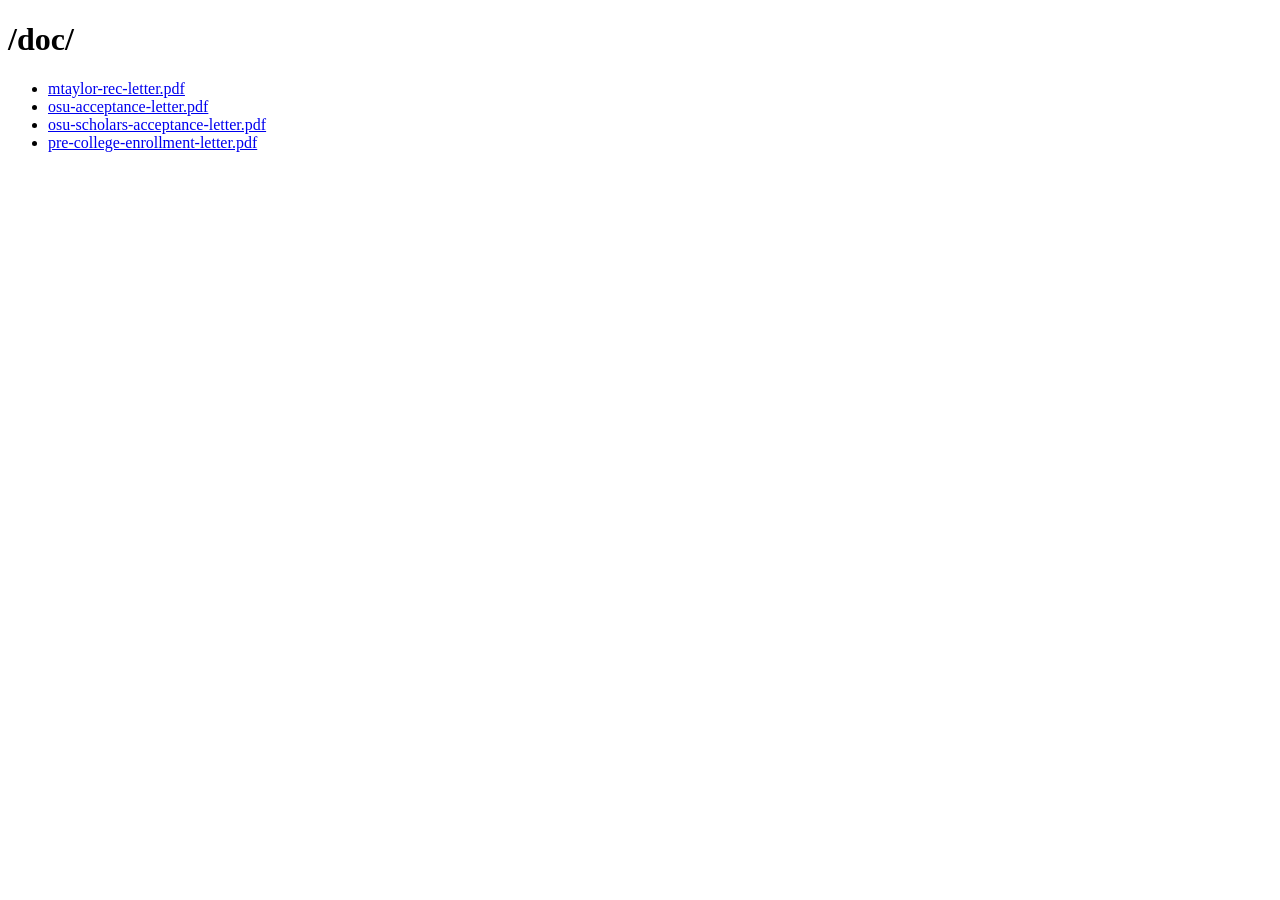
<file: doc/index.html>
<!DOCTYPE html>
<html>
    <head>
        <title>doc @ Teague W. Burkey</title>
    </head>
    <body>
        <h1>/doc/</h1>
        <ul><li><a href="mtaylor-rec-letter.pdf">mtaylor-rec-letter.pdf</a></li><li><a href="osu-acceptance-letter.pdf">osu-acceptance-letter.pdf</a></li><li><a href="osu-scholars-acceptance-letter.pdf">osu-scholars-acceptance-letter.pdf</a></li><li><a href="pre-college-enrollment-letter.pdf">pre-college-enrollment-letter.pdf</a></li></ul>
    </body>
</html>
</file>
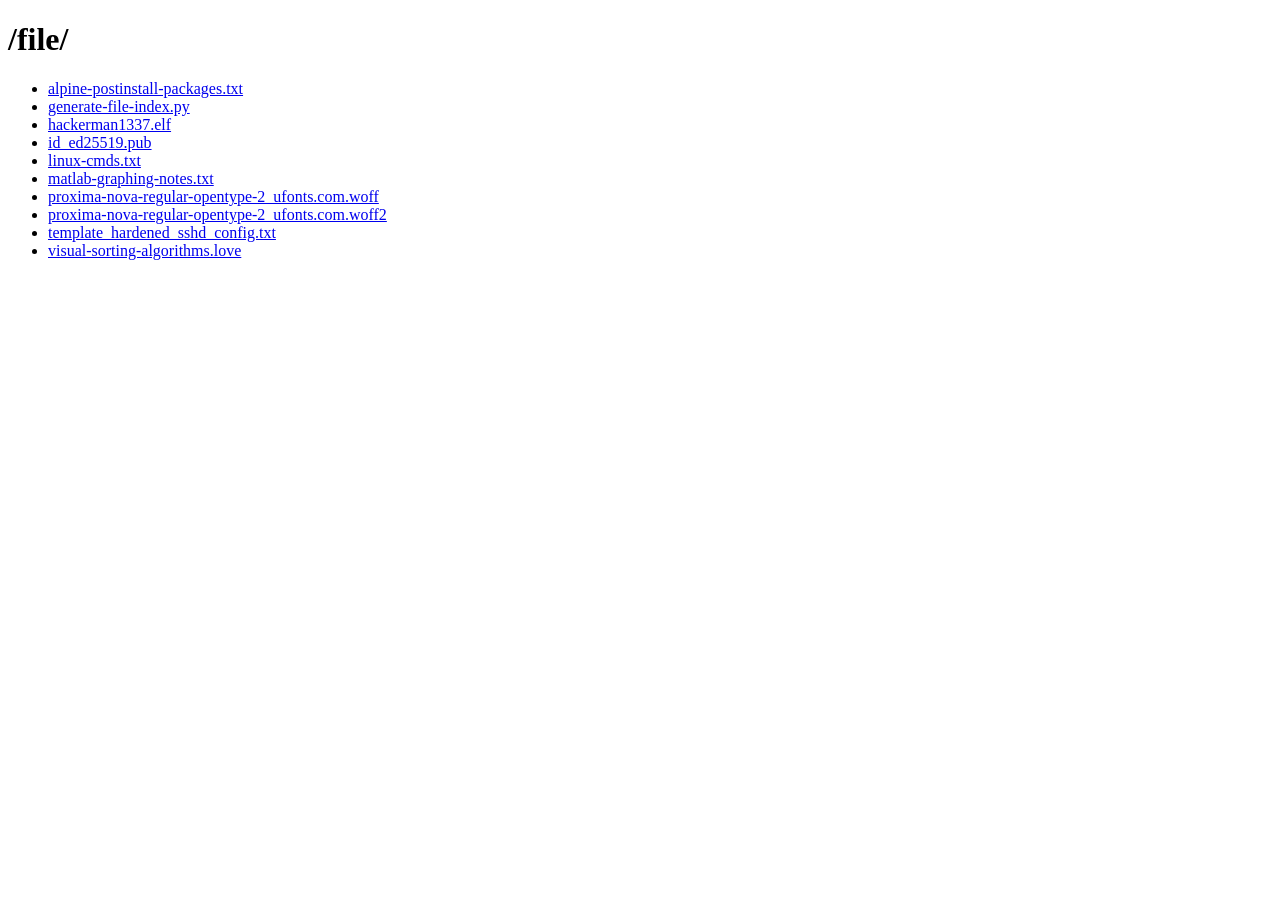
<file: file/index.html>
<!DOCTYPE html>
<html>
    <head>
        <title>file @ Teague W. Burkey</title>
    </head>
    <body>
        <h1>/file/</h1>
        <ul><li><a href="alpine-postinstall-packages.txt">alpine-postinstall-packages.txt</a></li><li><a href="generate-file-index.py">generate-file-index.py</a></li><li><a href="hackerman1337.elf">hackerman1337.elf</a></li><li><a href="id_ed25519.pub">id_ed25519.pub</a></li><li><a href="linux-cmds.txt">linux-cmds.txt</a></li><li><a href="matlab-graphing-notes.txt">matlab-graphing-notes.txt</a></li><li><a href="proxima-nova-regular-opentype-2_ufonts.com.woff">proxima-nova-regular-opentype-2_ufonts.com.woff</a></li><li><a href="proxima-nova-regular-opentype-2_ufonts.com.woff2">proxima-nova-regular-opentype-2_ufonts.com.woff2</a></li><li><a href="template_hardened_sshd_config.txt">template_hardened_sshd_config.txt</a></li><li><a href="visual-sorting-algorithms.love">visual-sorting-algorithms.love</a></li></ul>
    </body>
</html>
</file>
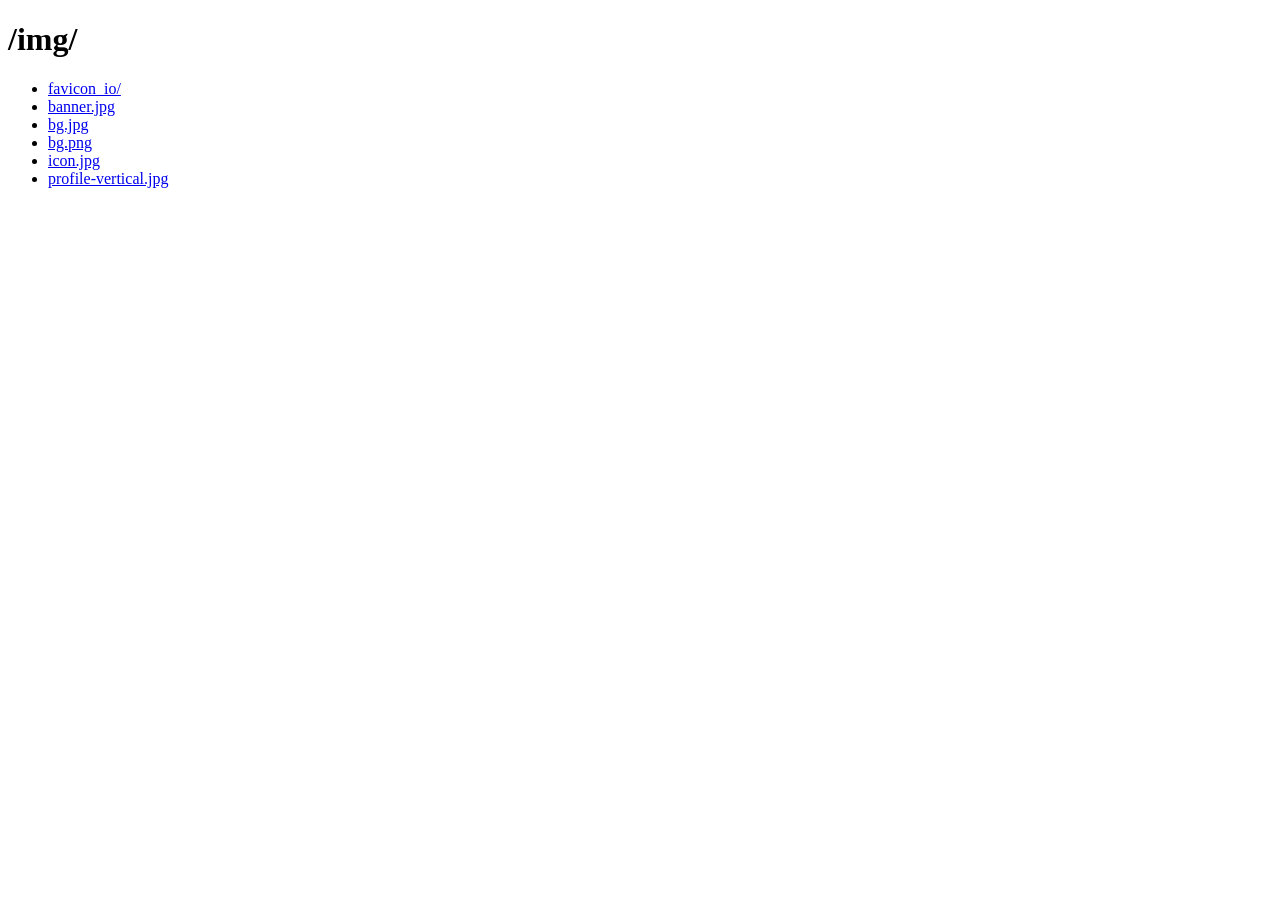
<file: img/index.html>
<!DOCTYPE html>
<html>
    <head>
        <title>img @ Teague W. Burkey</title>
    </head>
    <body>
        <h1>/img/</h1>
        <ul><li><a href="favicon_io">favicon_io/</a></li><li><a href="banner.jpg">banner.jpg</a></li><li><a href="bg.jpg">bg.jpg</a></li><li><a href="bg.png">bg.png</a></li><li><a href="icon.jpg">icon.jpg</a></li><li><a href="profile-vertical.jpg">profile-vertical.jpg</a></li></ul>
    </body>
</html>
</file>
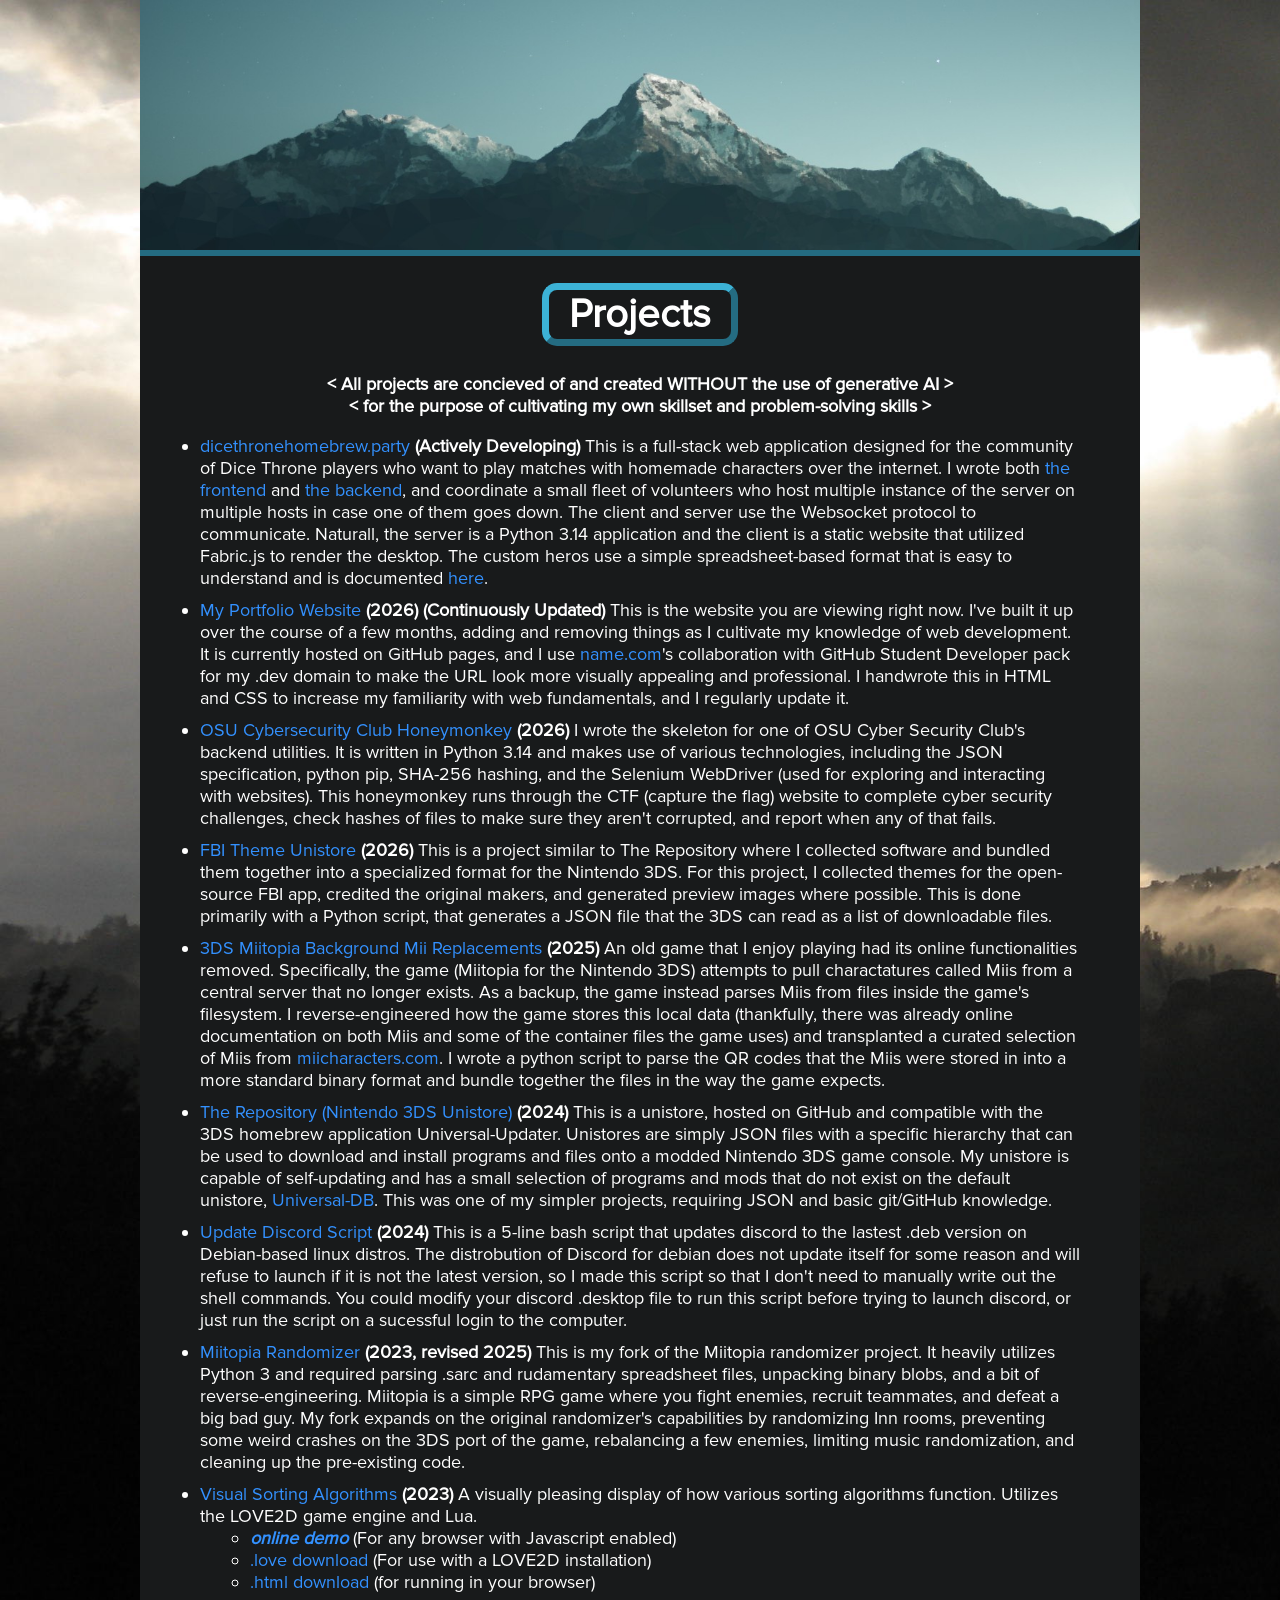
<file: projects/index.html>
<!DOCTYPE html>
<html lang="en">
    <head>
        <meta charset="utf-8">
        <title>Projects @ Teague W. Burkey</title>
        <link rel="stylesheet" href="/style.css">
        <link rel="apple-touch-icon" sizes="180x180" href="/img/favicon_io/apple-touch-icon.png">
        <link rel="icon" type="image/png" sizes="32x32" href="/img/favicon_io/favicon-32x32.png">
        <link rel="icon" type="image/png" sizes="16x16" href="/img/favicon_io/favicon-16x16.png">
        <link rel="manifest" href="/img/favicon_io/site.webmanifest">
        <link rel="preload" as="image" href="/img/banner.jpg">
        <link rel="preload" as="image" href="/img/bg.png">
    </head>
    <body>
        <header>
            <img id="banner-img" src="/img/banner.jpg" alt="A blue mountain image banner">
        </header>
        <main><div class="content-block">
            <h1>Projects</h1>
            <p style="margin: 0px; text-align: center; margin-inline: auto;">
            <b>&lt; All projects  are concieved of and created WITHOUT the use of generative AI &gt;<br>&lt; for the purpose of cultivating my own skillset and problem-solving skills &gt;</b>
            </p>
            <ul id="projects">
            <li>
                <a href="https://github.com/The0zymandias/dicethronehomebrew.party-website">dicethronehomebrew.party</a> <b>(Actively Developing)</b>
                This is a full-stack web application designed for the community of Dice Throne players who want to play matches with homemade characters over the internet. I wrote both 
                <a href="https://github.com/The0zymandias/dicethronehomebrew.party-website">the frontend</a> and <a href="https://github.com/The0zymandias/dicethronehomebrew.party-server">the backend</a>,
                and coordinate a small fleet of volunteers who host multiple instance of the server on multiple hosts in case one of them goes down. The client and server use the Websocket protocol
                to communicate. Naturall, the server is a Python 3.14 application and the client is a static website that utilized Fabric.js to render the desktop. The custom heros use a simple
                spreadsheet-based format that is easy to understand and is documented <a href="https://docs.google.com/spreadsheets/d/19db7eK4yn-q4QDLYKBnW2ozMjcLXIrHJGUybYgnLVK0/edit?usp=sharing">here</a>.
            </li>
            <li>
                <a href="https://github.com/The0zymandias/Website">My Portfolio Website</a> <b>(2026) (Continuously Updated)</b>
                This is the website you are viewing right now. I've built it up over the course of a few months, adding and removing things as I cultivate my knowledge of web development. It is currently hosted on GitHub pages,
                and I use <a herf="name.com">name.com</a>'s collaboration with GitHub Student Developer pack for my .dev domain to make the URL look more visually appealing and professional. I handwrote this in HTML and CSS to
                increase my familiarity with web fundamentals, and I regularly update it.
            </li>
            <li>
                <a href="https://github.com/cscosu/bootcamp-honeymonkey/tree/master">OSU Cybersecurity Club Honeymonkey</a> <b>(2026)</b> I wrote the skeleton for one of OSU Cyber Security Club's backend utilities.
                It is written in Python 3.14 and makes use of various technologies, including the JSON specification, python pip, SHA-256 hashing, and the Selenium WebDriver (used for exploring and 
                interacting with websites). This honeymonkey runs through the CTF (capture the flag) website to complete cyber security challenges, check hashes 
                of files to make sure they aren't corrupted, and report when any of that fails.
            </li>
            <li>
                <a href="https://github.com/The0zymandias/FBI-Theme-Unistore">FBI Theme Unistore</a> <b>(2026)</b>
                This is a project similar to The Repository where I collected software and bundled them together into a specialized format for the Nintendo 3DS. For this project, I collected themes for the open-source FBI app,
                credited the original makers, and generated preview images where possible. This is done primarily with a Python script, that generates a JSON file that the 3DS can read as a list of downloadable files.
            </li>
            <li>
                <a href="https://github.com/The0zymandias/miitopia-3ds-background-mii-replacements">3DS Miitopia Background Mii Replacements</a> <b>(2025)</b> An old game that I enjoy playing had its online functionalities removed. 
                Specifically, the game (Miitopia for the Nintendo 3DS) attempts to pull charactatures called Miis from a central server that no longer exists. As a backup, the game instead parses Miis from files inside the game's filesystem. 
                I reverse-engineered how the game stores this local data (thankfully, there was already online documentation on both Miis and some of the container files the game uses) and transplanted a curated selection of Miis from 
                <a href="https://www.miicharacters.com/">miicharacters.com</a>. I wrote a python script to parse the QR codes that the Miis were stored in into a more standard binary format and bundle together the files in the way the game
                expects.
            </li>
            <li>
                <a href="https://github.com/The0zymandias/the-repository">The Repository (Nintendo 3DS Unistore)</a> <b>(2024)</b> This is a unistore, hosted on GitHub and compatible with the 3DS homebrew application Universal-Updater.
                Unistores are simply JSON files with a specific hierarchy that can be used to download and install programs and files onto a modded Nintendo 3DS game console. My unistore is capable of self-updating and has a small selection
                of programs and mods that do not exist on the default unistore, <a href="https://db.universal-team.net/">Universal-DB</a>. This was one of my simpler projects, requiring JSON and basic git/GitHub knowledge.
            </li>
            <li>
                <a href="https://github.com/The0zymandias/update-discord-script">Update Discord Script</a> <b>(2024)</b> This is a 5-line bash script that updates discord to the lastest .deb version
                on Debian-based linux distros. The distrobution of Discord for debian does not update itself for some reason and will refuse to launch if it is not the latest version, so I made this script so that I don't need to manually write out the shell commands.
                You could modify your discord .desktop file to run this script before trying to launch discord, or just run the script on a sucessful login to the computer.
            </li>
            <li>
                <a href="https://github.com/The0zymandias/Miitopia_Randomizer">Miitopia Randomizer</a> <b>(2023, revised 2025)</b> This is my fork of the Miitopia randomizer project. 
                It heavily utilizes Python 3 and required parsing .sarc and rudamentary spreadsheet files, unpacking binary blobs, and a bit of reverse-engineering. Miitopia is a simple RPG game where you
                fight enemies, recruit teammates, and defeat a big bad guy. My fork expands on the original randomizer's capabilities by randomizing Inn rooms, preventing some weird crashes on the 3DS
                port of the game, rebalancing a few enemies, limiting music randomization, and cleaning up the pre-existing code.
            </li>
            <li><a href="https://github.com/The0zymandias/Visual-Sorting-Algorithms">Visual Sorting Algorithms</a> <b>(2023)</b>
                A visually pleasing display of how various sorting algorithms function. Utilizes the LOVE2D game engine and Lua.</li>
            <li style="list-style-type: none; margin-top: 0px;">
                <ul>
                <li style="margin: 0px;"><b><i><a href="/sorting">online demo</a></i></b> (For any browser with Javascript enabled)</li>
                <!-- <li style="margin: 0px;"><a download>.exe download</a> (for 64 & 32 bit x86 computers)</li> -->
                <li style="margin: 0px;"><a href="/file/visual-sorting-algorithms.love" download>.love download</a> (For use with a LOVE2D installation)</li>
                <li style="margin: 0px;"><a href="/sorting" download>.html download</a> (for running in your browser)</li>
                </ul>
            </li>
            </ul>
        </div>
        </main>
        <footer></footer>
    </body>
</html>
</file>
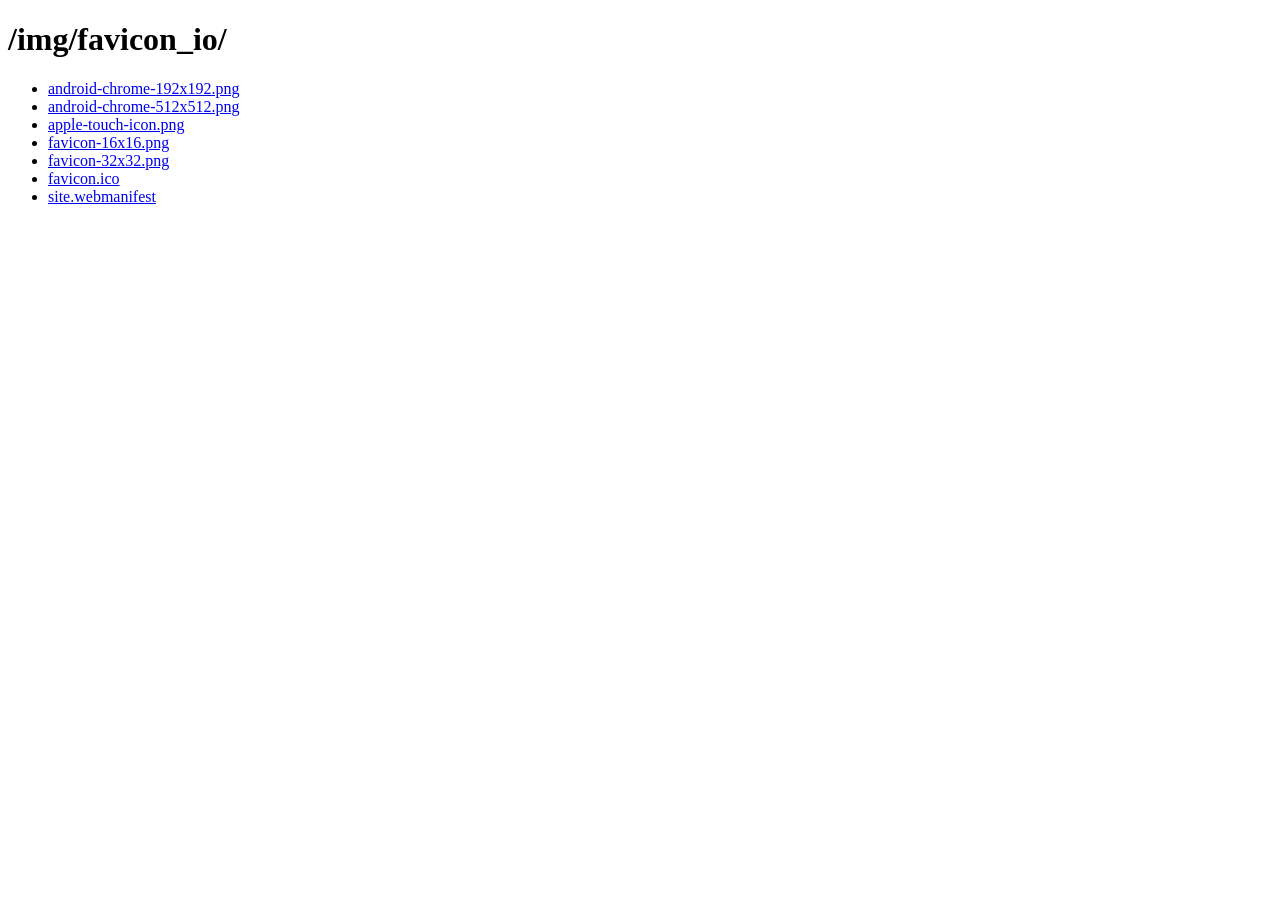
<file: img/favicon_io/index.html>
<!DOCTYPE html>
<html>
    <head>
        <title>img/favicon_io @ Teague W. Burkey</title>
    </head>
    <body>
        <h1>/img/favicon_io/</h1>
        <ul><li><a href="android-chrome-192x192.png">android-chrome-192x192.png</a></li><li><a href="android-chrome-512x512.png">android-chrome-512x512.png</a></li><li><a href="apple-touch-icon.png">apple-touch-icon.png</a></li><li><a href="favicon-16x16.png">favicon-16x16.png</a></li><li><a href="favicon-32x32.png">favicon-32x32.png</a></li><li><a href="favicon.ico">favicon.ico</a></li><li><a href="site.webmanifest">site.webmanifest</a></li></ul>
    </body>
</html>
</file>
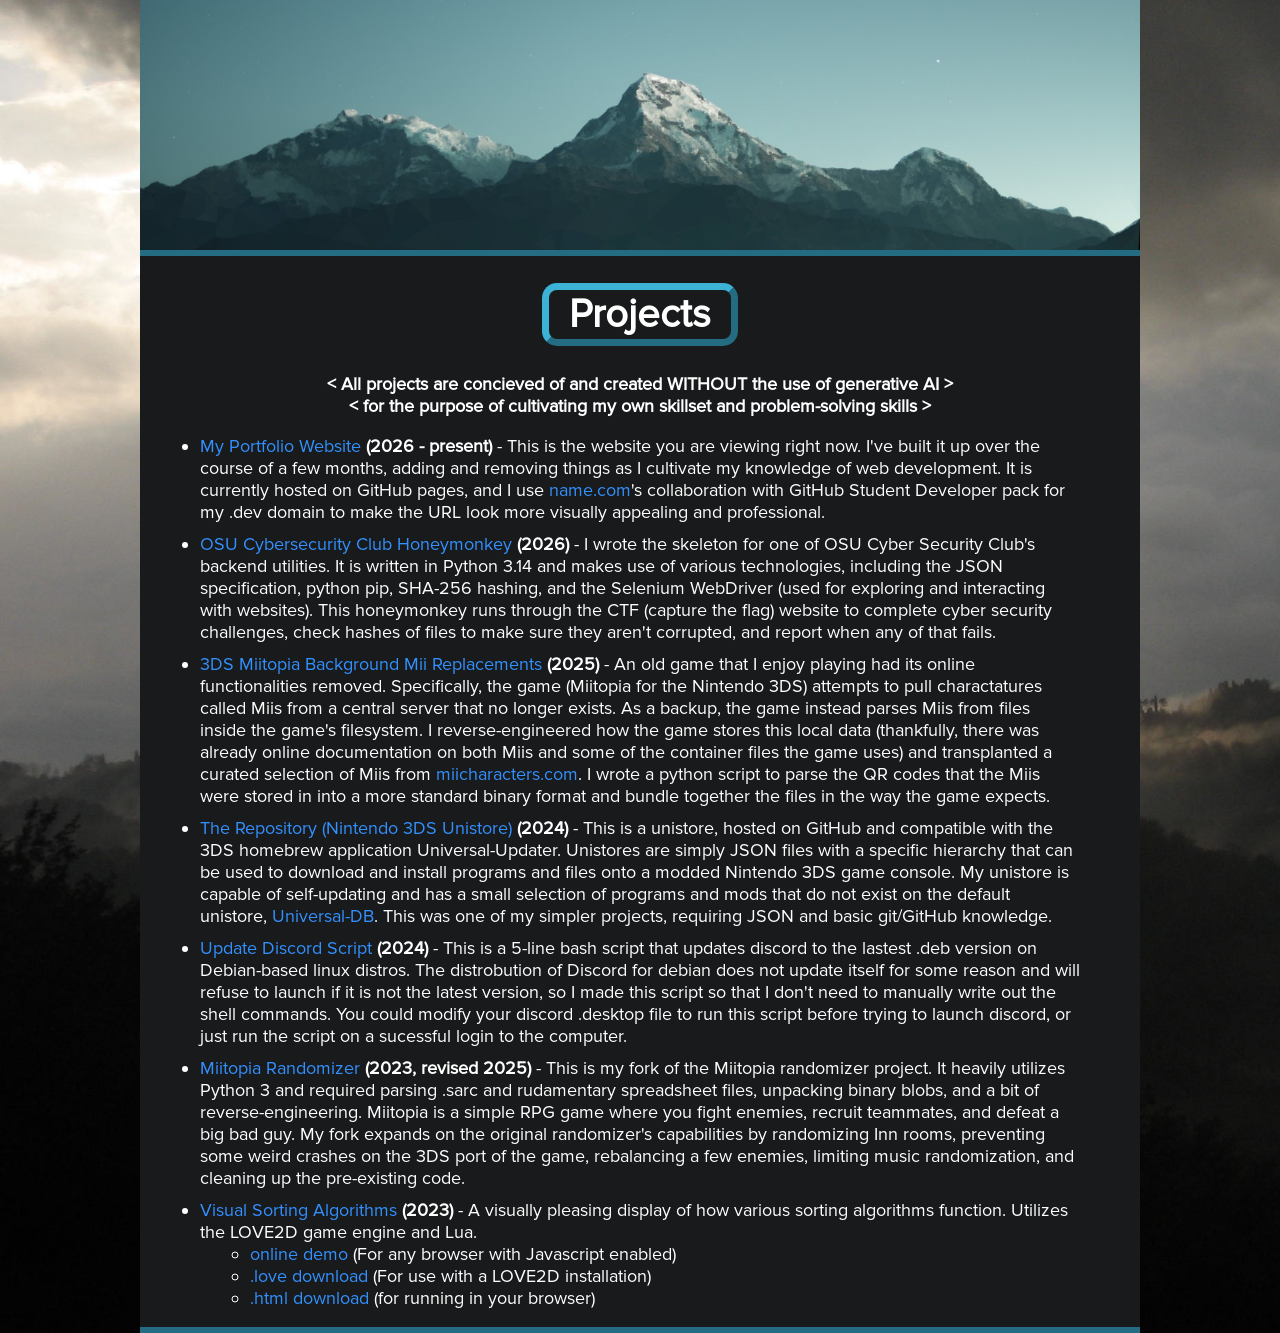
<file: projects.html>
<!DOCTYPE html>
<html lang="en">
    <head>
        <meta charset="utf-8">
        <title>Projects @ Teague W. Burkey</title>
        <link rel="stylesheet" href="style.css">
        <link rel="apple-touch-icon" sizes="180x180" href="img/favicon_io/apple-touch-icon.png">
        <link rel="icon" type="image/png" sizes="32x32" href="img/favicon_io/favicon-32x32.png">
        <link rel="icon" type="image/png" sizes="16x16" href="img/favicon_io/favicon-16x16.png">
        <link rel="manifest" href="img/favicon_io/site.webmanifest">
        <link rel="preload" as="image" href="img/banner.jpg">
        <link rel="preload" as="image" href="img/bg.png">
    </head>
    <body>
        <header>
            <img id="banner-img" src="img/banner.jpg" alt="A blue mountain image banner">
        </header>
        <main><div class="content-block">
            <h1>Projects</h1>
            <p style="margin: 0px; text-align: center; margin-inline: auto;">
            <b>&lt; All projects  are concieved of and created WITHOUT the use of generative AI &gt;<br>&lt; for the purpose of cultivating my own skillset and problem-solving skills &gt;</b>
            </p>
            <ul id="projects">
            <li>
                <a href="https://teaguewburkey.hopto.org">My Portfolio Website</a> <b>(2026 - present)</b> -
                This is the website you are viewing right now. I've built it up over the course of a few months, adding and removing things as I cultivate my knowledge of web development. It is currently hosted on GitHub pages,
                and I use <a herf="name.com">name.com</a>'s collaboration with GitHub Student Developer pack for my .dev domain to make the URL look more visually appealing and professional.
            </li>
            <li>
                <a href="https://github.com/cscosu/bootcamp-honeymonkey/tree/master">OSU Cybersecurity Club Honeymonkey</a> <b>(2026)</b> - I wrote the skeleton for one of OSU Cyber Security Club's backend utilities.
                It is written in Python 3.14 and makes use of various technologies, including the JSON specification, python pip, SHA-256 hashing, and the Selenium WebDriver (used for exploring and 
                interacting with websites). This honeymonkey runs through the CTF (capture the flag) website to complete cyber security challenges, check hashes 
                of files to make sure they aren't corrupted, and report when any of that fails.
            </li>
            <li>
                <a href="https://github.com/The0zymandias/miitopia-3ds-background-mii-replacements">3DS Miitopia Background Mii Replacements</a> <b>(2025)</b> - An old game that I enjoy playing had its online functionalities removed. 
                Specifically, the game (Miitopia for the Nintendo 3DS) attempts to pull charactatures called Miis from a central server that no longer exists. As a backup, the game instead parses Miis from files inside the game's filesystem. 
                I reverse-engineered how the game stores this local data (thankfully, there was already online documentation on both Miis and some of the container files the game uses) and transplanted a curated selection of Miis from 
                <a href="https://www.miicharacters.com/">miicharacters.com</a>. I wrote a python script to parse the QR codes that the Miis were stored in into a more standard binary format and bundle together the files in the way the game
                expects.
            </li>
            <li>
                <a href="https://github.com/The0zymandias/the-repository">The Repository (Nintendo 3DS Unistore)</a> <b>(2024)</b> - This is a unistore, hosted on GitHub and compatible with the 3DS homebrew application Universal-Updater.
                Unistores are simply JSON files with a specific hierarchy that can be used to download and install programs and files onto a modded Nintendo 3DS game console. My unistore is capable of self-updating and has a small selection
                of programs and mods that do not exist on the default unistore, <a href="https://db.universal-team.net/">Universal-DB</a>. This was one of my simpler projects, requiring JSON and basic git/GitHub knowledge.
            </li>
            <li>
                <a href="https://github.com/The0zymandias/update-discord-script">Update Discord Script</a> <b>(2024)</b> - This is a 5-line bash script that updates discord to the lastest .deb version
                on Debian-based linux distros. The distrobution of Discord for debian does not update itself for some reason and will refuse to launch if it is not the latest version, so I made this script so that I don't need to manually write out the shell commands.
                You could modify your discord .desktop file to run this script before trying to launch discord, or just run the script on a sucessful login to the computer.
            </li>
            <li>
                <a href="https://github.com/The0zymandias/Miitopia_Randomizer">Miitopia Randomizer</a> <b>(2023, revised 2025)</b> - This is my fork of the Miitopia randomizer project. 
                It heavily utilizes Python 3 and required parsing .sarc and rudamentary spreadsheet files, unpacking binary blobs, and a bit of reverse-engineering. Miitopia is a simple RPG game where you
                fight enemies, recruit teammates, and defeat a big bad guy. My fork expands on the original randomizer's capabilities by randomizing Inn rooms, preventing some weird crashes on the 3DS
                port of the game, rebalancing a few enemies, limiting music randomization, and cleaning up the pre-existing code.
            </li>
            <li><a href="https://github.com/The0zymandias/Visual-Sorting-Algorithms">Visual Sorting Algorithms</a> <b>(2023)</b> - 
                A visually pleasing display of how various sorting algorithms function. Utilizes the LOVE2D game engine and Lua.</li>
            <li style="list-style-type: none; margin-top: 0px;">
                <ul>
                <li style="margin: 0px;"><a href="sorting.html">online demo</a> (For any browser with Javascript enabled)</li>
                <!-- <li style="margin: 0px;"><a download>.exe download</a> (for 64 & 32 bit x86 computers)</li> -->
                <li style="margin: 0px;"><a href="file/visual-sorting-algorithms.love" download>.love download</a> (For use with a LOVE2D installation)</li>
                <li style="margin: 0px;"><a href="sorting.html" download>.html download</a> (for running in your browser)</li>
                </ul>
            </li>
            </ul>
        </div>
        </main>
        <footer></footer>
    </body>
</html>
</file>
<file: style.css>
@import url('https://fonts.googleapis.com/css2?family=Noto+Serif:ital,wght@0,100..900;1,100..900&display=swap');

@font-face {
    font-family: 'Proxima Nova';
    src: url('file/proxima-nova-regular-opentype-2_ufonts.com.woff2') format('woff2'),
    url('file/proxima-nova-regular-opentype-2_ufonts.com.woff') format('woff');
    font-weight: 400;
    font-style: normal;
    font-display: swap;
}

:root {
    --bg-color: #181a1b;
    --blue-bg-color: #304a4e;
    --blue-bg-color-2: #4c7579;
    --dark-bg-color: #0a0b0b;
    --text-color: #ffffff;
    --link-color: #3391ff;
    --content-header-boarder-color: rgb(60, 178, 214);
}

p, h1, h2, h3 {
    color: var(--text-color);
}

html {
    background-color: var(--dark-bg-color);
    font-family: 'Proxima Nova', "Noto Sans";
    font-size: 20px;
    background-image: url("/img/bg.png");
    background-repeat: no-repeat;
    background-size: cover;
}

body {
    max-width: 1000px;
    margin-inline: auto;
    margin-top: 0px;
    margin-bottom: 0px;
}

header {
    margin: 0;
    vertical-align: bottom;
}

main {
    background-color: var(--bg-color);
    padding-left: 10px;
    padding-right: 10px;
    border-top-style: inset;
    border-bottom-style: outset;
    border-width: 6px;
    border-color: var(--content-header-boarder-color);
}

.content-block {
    color: var(--text-color);
    display: flex; 
    flex-direction: column;
}

.content-block a {
    text-decoration: none;
    color: var(--link-color);
}

.content-block h1 {
    text-align: center;
    margin-inline: auto;
    border: rgb(from rgb(60, 178, 214) r g b);
    border-style: outset;
    border-radius: 15px;
    max-width: fit-content;
    border-width: 7px;
    padding-left: 20px;
    padding-right: 20px;
}

.content-block h3 {
    text-align: center;
}

.content-block p, nav {
    text-align: center;
    margin-top: 0px;
    padding-left: 40px;
    padding-right: 40px;
    font-size: large;
}

.content-block ul {
    padding-right: 50px;
    padding-left: 50px;
    font-size: large;
}

#projects li + li {
    margin-top: 10px;
}

#banner-img {
    width: 100%;
    aspect-ratio: 1400 / 350;
    object-fit: cover;
    display: block;
    overflow: hidden;
}

#technologies-svg {
    height: 48px;
    max-width: 100%;
    display: block;
    margin-inline: auto;
}

#about-me {
    display: flex;
    align-items: flex-start;
    gap: 10px;
    margin-top: 10px;
}

#profile-vertical {
    max-width: 40%;
    border: rgb(from rgb(60, 178, 214) r g b);
}
</file>
